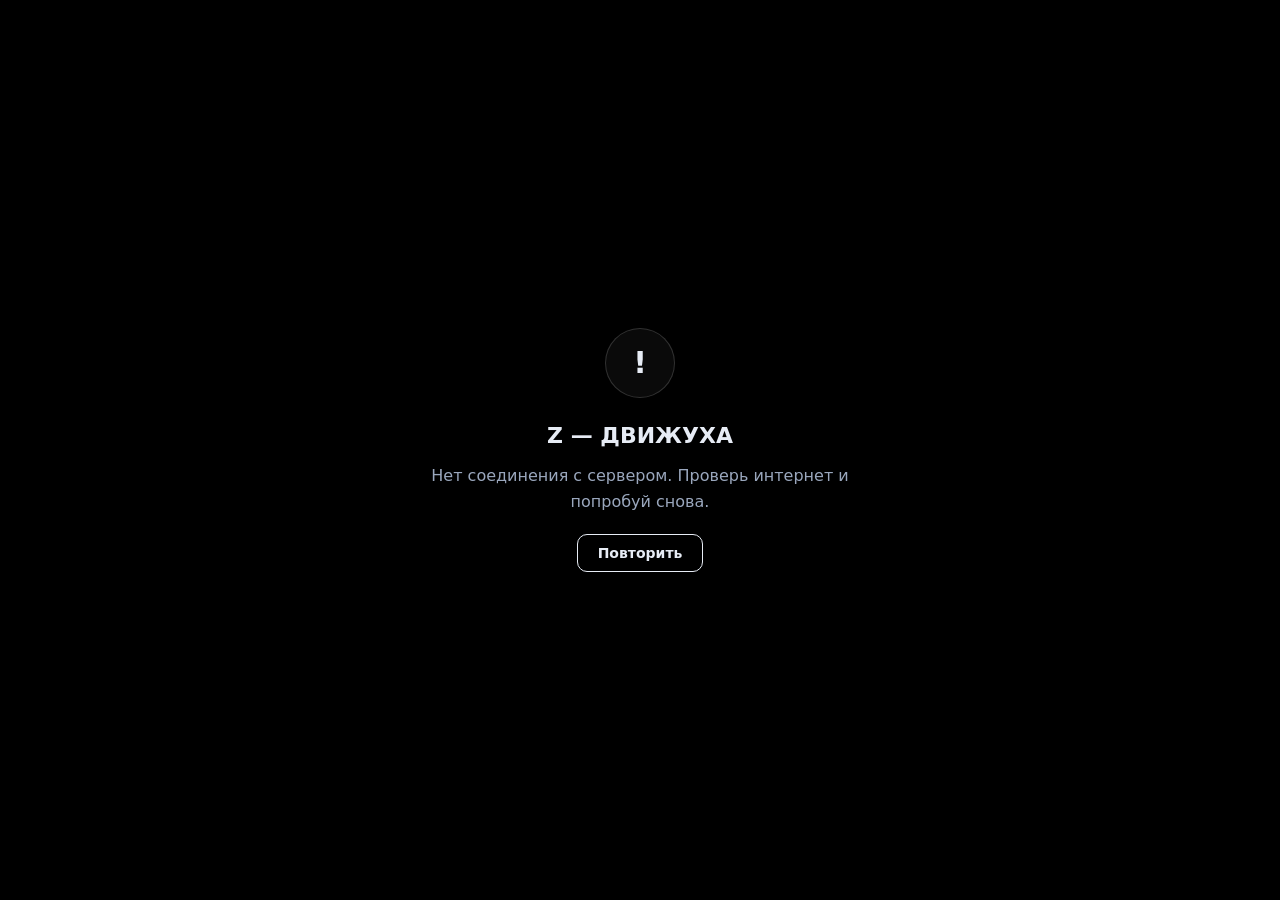
<file: offline.html>
<!doctype html>
<html lang="ru">
  <head>
    <meta charset="UTF-8" />
    <meta name="viewport" content="width=device-width, initial-scale=1.0" />
    <meta name="theme-color" content="#000000" />
    <title>Z — ДВИЖУХА - нет соединения</title>
    <style>
      :root { color-scheme: dark; }
      * { box-sizing: border-box; }
      html, body { height: 100%; margin: 0; }
      body { display: flex; align-items: center; justify-content: center; background: #000000; color: #e7ecf5; font: 16px/1.6 system-ui, "Segoe UI", sans-serif; padding: 24px; text-align: center; }
      .card { max-width: 440px; }
      .glyph { width: 70px; height: 70px; margin: 0 auto 20px; border-radius: 50%; display: grid; place-items: center; background: rgba(255,255,255,.04); border: 1px solid rgba(255,255,255,.16); font: 700 30px/1 system-ui, sans-serif; }
      h1 { font-size: 22px; margin: 0 0 10px; }
      p { margin: 0 0 20px; color: #9aa7bd; }
      button { padding: 11px 20px; border-radius: 10px; border: 1px solid currentColor; background: transparent; color: inherit; font: 600 14px/1 system-ui, sans-serif; cursor: pointer; }
    </style>
  </head>
  <body>
    <div class="card">
      <div class="glyph">!</div>
      <h1>Z — ДВИЖУХА</h1>
      <p>Нет соединения с сервером. Проверь интернет и попробуй снова.</p>
      <button onclick="location.reload()">Повторить</button>
    </div>
  </body>
</html>
</file>
